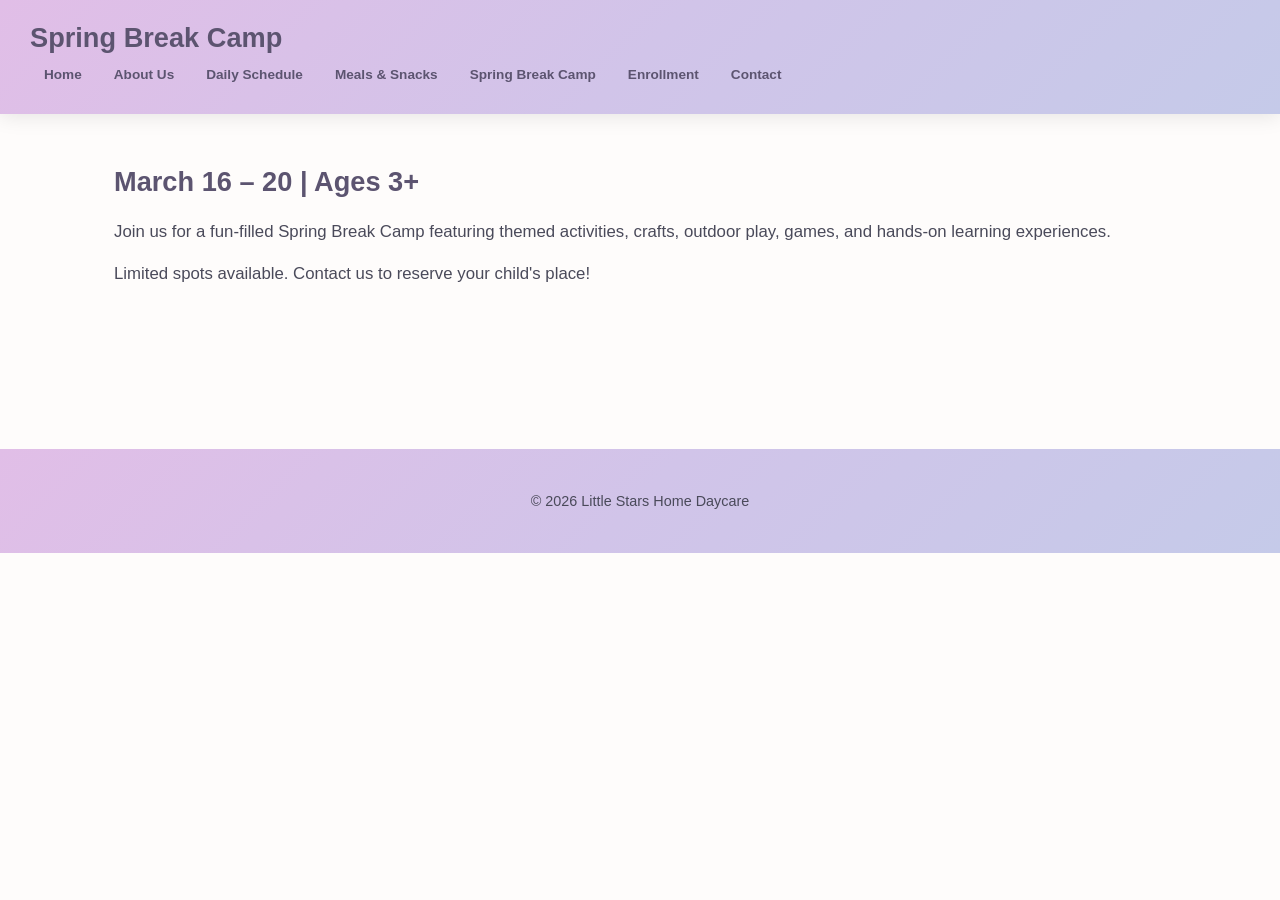
<file: spring-camp.html>
<!DOCTYPE html>
<html>
<head>
  <title>Spring Break Camp - Little Stars Home Daycare</title>
  <link rel="stylesheet" href="styles.css">
</head>
<body>

<header>
  <h1>Spring Break Camp</h1>
  <nav>
    <a href="index.html">Home</a>
    <a href="about.html">About Us</a>
    <a href="schedule.html">Daily Schedule</a>
    <a href="meals.html">Meals & Snacks</a>
    <a href="springbreak.html">Spring Break Camp</a>
    <a href="enrollment.html">Enrollment</a>
    <a href="contact.html">Contact</a>
  </nav>
</header>

<div class="container">
  <div class="section">
    <h2>March 16 – 20 | Ages 3+</h2>
    <p>Join us for a fun-filled Spring Break Camp featuring themed activities, crafts, outdoor play, games, and hands-on learning experiences.</p>

    <p>Limited spots available. Contact us to reserve your child's place!</p>
  </div>
</div>

<footer>
  © 2026 Little Stars Home Daycare
</footer>

</body>
</html>
</file>
<file: styles.css>
/* ===== Google Fonts imported in HTML ===== */

/* ===== Reset & Base ===== */
*, *::before, *::after {
  margin: 0;
  padding: 0;
  box-sizing: border-box;
}

html {
  scroll-behavior: smooth;
}

body {
  font-family: 'Inter', 'Segoe UI', sans-serif;
  background-color: #fefcfb;
  color: #4a4a5a;
  line-height: 1.7;
  overflow-x: hidden;
}

h1, h2, h3, h4 {
  font-family: 'Nunito', 'Segoe UI', sans-serif;
  color: #5c5470;
  line-height: 1.3;
}

:root {
  --text-light: #7a7a8a;
}

img {
  max-width: 100%;
  display: block;
}

a {
  color: inherit;
  text-decoration: none;
}

/* ===== Header & Navigation ===== */
header {
  background: linear-gradient(135deg, #e1bee7 0%, #d1c4e9 50%, #c5cae9 100%);
  padding: 20px 30px;
  position: sticky;
  top: 0;
  z-index: 1000;
  box-shadow: 0 2px 20px rgba(0,0,0,0.1);
}

/* ===== Announcement Banner ===== */
.announcement-banner {
  background: linear-gradient(135deg, #7c5cbf 0%, #9575cd 50%, #b39ddb 100%);
  color: #fff;
  text-align: center;
  padding: 10px 20px;
  font-size: 0.92rem;
  font-weight: 500;
  letter-spacing: 0.3px;
  animation: bannerPulse 3s ease-in-out infinite;
  white-space: normal;
  word-wrap: break-word;
}

.announcement-banner a {
  color: #fff;
  font-weight: 700;
  text-decoration: underline;
  text-underline-offset: 3px;
  transition: opacity 0.3s;
}

.announcement-banner a:hover {
  opacity: 0.85;
}

@keyframes bannerPulse {
  0%, 100% { background-position: 0% 50%; }
  50% { background-position: 100% 50%; }
}

.header-inner {
  max-width: 1200px;
  margin: 0 auto;
  display: flex;
  align-items: center;
  justify-content: space-between;
  gap: 12px;
  position: relative;
}

header h1 {
  font-size: 1.7rem;
  color: #5c5470;
  white-space: nowrap;
  min-width: 0;
}

header h1 a {
  display: flex;
  align-items: center;
  gap: 10px;
  text-decoration: none;
  color: inherit;
  white-space: nowrap;
}

header h1 .logo-img {
  height: 40px;
  width: auto;
  border-radius: 8px;
}

.footer-brand .logo-img {
  height: 30px;
  width: auto;
  vertical-align: middle;
  border-radius: 6px;
  margin-right: 6px;
}

header h1 .logo-icon {
  font-size: 1.8rem;
}

nav {
  display: flex;
  align-items: center;
  gap: 4px;
  flex-wrap: wrap;
}

nav a {
  padding: 8px 14px;
  border-radius: 25px;
  font-weight: 600;
  font-size: 0.85rem;
  color: #5c5470;
  transition: all 0.3s ease;
  position: relative;
}

nav a:hover {
  background: rgba(92, 84, 112, 0.1);
  color: #3d3555;
}

nav a.active {
  background: #5c5470;
  color: #fff;
}

/* Nav Dropdown (More menu) */
.nav-dropdown {
  position: relative;
}

.nav-dropdown > .dropdown-toggle {
  padding: 8px 14px;
  border-radius: 25px;
  font-weight: 600;
  font-size: 0.85rem;
  color: #5c5470;
  cursor: pointer;
  transition: all 0.3s ease;
  background: transparent;
  border: none;
  font-family: 'Inter', 'Segoe UI', sans-serif;
  display: flex;
  align-items: center;
  gap: 4px;
}

.nav-dropdown > .dropdown-toggle:hover {
  background: rgba(92, 84, 112, 0.1);
  color: #3d3555;
}

.nav-dropdown > .dropdown-toggle.has-active {
  background: #5c5470;
  color: #fff;
}

.dropdown-arrow {
  font-size: 0.65rem;
  transition: transform 0.3s ease;
}

.nav-dropdown:hover .dropdown-arrow {
  transform: rotate(180deg);
}

.dropdown-menu {
  display: none;
  position: absolute;
  top: 100%;
  right: 0;
  padding-top: 6px;
  background: transparent;
  min-width: 170px;
  z-index: 1002;
}

.dropdown-menu-inner {
  background: #fff;
  border-radius: 14px;
  box-shadow: 0 10px 35px rgba(92, 84, 112, 0.18);
  border: 1px solid rgba(92, 84, 112, 0.08);
  padding: 8px;
}

.nav-dropdown:hover .dropdown-menu {
  display: block;
}

.dropdown-menu a {
  display: block;
  padding: 10px 16px;
  border-radius: 10px;
  font-weight: 600;
  font-size: 0.88rem;
  color: #5c5470;
  transition: all 0.2s ease;
  white-space: nowrap;
}

.dropdown-menu a:hover {
  background: rgba(92, 84, 112, 0.08);
}

.dropdown-menu a.active {
  background: #5c5470;
  color: #fff;
}

/* Hamburger Menu */
.menu-toggle {
  display: none;
  flex-direction: column;
  gap: 5px;
  cursor: pointer;
  padding: 8px;
  border: none;
  background: transparent;
  z-index: 1001;
}

.menu-toggle span {
  display: block;
  width: 26px;
  height: 3px;
  background: #5c5470;
  border-radius: 3px;
  transition: all 0.3s ease;
}

/* ===== Hero Section ===== */
.hero {
  text-align: center;
  padding: 80px 20px 60px;
  background: linear-gradient(180deg, #ffffff 0%, #fef9ff 100%);
  position: relative;
}

.hero::after {
  content: '';
  position: absolute;
  bottom: 0;
  left: 0;
  right: 0;
  height: 80px;
  background: linear-gradient(180deg, transparent, #fefcfb);
}

.hero img {
  width: 100%;
  max-width: 900px;
  max-height: 450px;
  object-fit: cover;
  border-radius: 20px;
  margin: 0 auto 30px;
  box-shadow: 0 15px 40px rgba(92, 84, 112, 0.15);
}

.hero h2 {
  font-size: 2.4rem;
  margin-bottom: 12px;
  background: linear-gradient(135deg, #5c5470, #9575cd);
  -webkit-background-clip: text;
  -webkit-text-fill-color: transparent;
  background-clip: text;
}

.hero p {
  font-size: 1.2rem;
  color: #7a7a8a;
  max-width: 600px;
  margin: 0 auto;
}

/* ===== Page Banner (for inner pages) ===== */
.page-banner {
  text-align: center;
  padding: 60px 20px 40px;
  background: linear-gradient(180deg, #ffffff 0%, #fef9ff 100%);
}

.page-banner h2 {
  font-size: 2.2rem;
  margin-bottom: 10px;
}

.page-banner p {
  font-size: 1.1rem;
  color: #7a7a8a;
  max-width: 600px;
  margin: 0 auto;
}

.page-banner .banner-icon {
  font-size: 3rem;
  margin-bottom: 12px;
  display: block;
}

/* ===== Container ===== */
.container {
  max-width: 1100px;
  margin: 0 auto;
  padding: 50px 24px;
}

/* ===== Section ===== */
.section {
  margin-bottom: 50px;
}

.section h2 {
  color: #5c5470;
  margin-bottom: 18px;
  font-size: 1.7rem;
}

.section p {
  margin-bottom: 14px;
  font-size: 1.05rem;
}

/* ===== Card Grid ===== */
.card-grid {
  display: grid;
  grid-template-columns: repeat(auto-fit, minmax(280px, 1fr));
  gap: 24px;
  margin-top: 30px;
}

.card {
  background: #fff;
  border-radius: 16px;
  padding: 32px 28px;
  box-shadow: 0 4px 20px rgba(92, 84, 112, 0.08);
  border: 1px solid rgba(92, 84, 112, 0.06);
  transition: transform 0.3s ease, box-shadow 0.3s ease;
}

.card:hover {
  transform: translateY(-4px);
  box-shadow: 0 12px 35px rgba(92, 84, 112, 0.14);
}

.card .card-icon {
  font-size: 2.4rem;
  margin-bottom: 16px;
  display: block;
}

.card h3 {
  font-size: 1.2rem;
  margin-bottom: 10px;
  color: #5c5470;
}

.card p {
  font-size: 0.95rem;
  color: #6a6a7a;
}

/* ===== Timeline (Schedule) ===== */
.timeline {
  position: relative;
  padding-left: 40px;
  margin-top: 30px;
}

.timeline::before {
  content: '';
  position: absolute;
  left: 14px;
  top: 0;
  bottom: 0;
  width: 3px;
  background: linear-gradient(180deg, #ce93d8, #9575cd, #7986cb);
  border-radius: 3px;
}

.timeline-item {
  position: relative;
  margin-bottom: 28px;
  padding: 20px 24px;
  background: #fff;
  border-radius: 14px;
  box-shadow: 0 3px 15px rgba(92, 84, 112, 0.07);
  border: 1px solid rgba(92, 84, 112, 0.05);
  transition: transform 0.2s ease;
}

.timeline-item:hover {
  transform: translateX(4px);
}

.timeline-item::before {
  content: '';
  position: absolute;
  left: -33px;
  top: 24px;
  width: 14px;
  height: 14px;
  background: #9575cd;
  border-radius: 50%;
  border: 3px solid #fff;
  box-shadow: 0 0 0 2px #ce93d8;
}

.timeline-item .time {
  font-weight: 700;
  color: #9575cd;
  font-size: 0.95rem;
  margin-bottom: 4px;
}

.timeline-item .activity {
  color: #4a4a5a;
  font-size: 1.05rem;
}

/* ===== Meal Cards ===== */
.meal-grid {
  display: grid;
  grid-template-columns: repeat(auto-fit, minmax(240px, 1fr));
  gap: 20px;
  margin-top: 30px;
}

.meal-card {
  background: #fff;
  border-radius: 14px;
  padding: 24px;
  text-align: center;
  box-shadow: 0 3px 15px rgba(92, 84, 112, 0.07);
  border: 1px solid rgba(92, 84, 112, 0.05);
  transition: transform 0.3s ease;
}

.meal-card:hover {
  transform: translateY(-3px);
}

.meal-card .meal-icon {
  font-size: 2.5rem;
  margin-bottom: 12px;
  display: block;
}

.meal-card h3 {
  font-size: 1.1rem;
  color: #5c5470;
  margin-bottom: 8px;
}

.meal-card p {
  font-size: 0.92rem;
  color: #7a7a8a;
}

/* ===== Weekly Menu Table ===== */
.menu-table-wrapper {
  overflow-x: auto;
  margin: 0 auto 40px;
  max-width: 960px;
  border-radius: 16px;
  box-shadow: 0 4px 20px rgba(0, 0, 0, 0.06);
}

.menu-table {
  width: 100%;
  border-collapse: collapse;
  font-size: 0.92rem;
  background: #fff;
  border-radius: 16px;
  overflow: hidden;
}

.menu-table thead tr {
  background: linear-gradient(135deg, #7c5cbf 0%, #a78bfa 100%);
  color: #fff;
}

.menu-table th {
  padding: 14px 12px;
  font-weight: 700;
  font-family: 'Nunito', sans-serif;
  font-size: 0.88rem;
  text-align: center;
  letter-spacing: 0.3px;
  white-space: nowrap;
  position: sticky;
  top: 0;
}

.menu-table td {
  padding: 14px 12px;
  text-align: center;
  vertical-align: top;
  border-bottom: 1px solid #f0eef5;
  line-height: 1.6;
  color: #4a4a5a;
}

.menu-table tbody tr:hover {
  background-color: #faf8ff;
}

.menu-table .meal-label {
  font-weight: 700;
  font-family: 'Nunito', sans-serif;
  color: #5b3e96;
  white-space: nowrap;
  text-align: left;
  min-width: 110px;
}

.menu-table .lunch-row {
  background: #fef9f0;
}

.menu-table .lunch-row td[colspan] {
  font-style: italic;
  color: #9a8a6a;
  font-weight: 500;
}

@media (max-width: 768px) {
  .menu-table {
    font-size: 0.82rem;
    min-width: 580px;
  }
  .menu-table th,
  .menu-table td {
    padding: 10px 8px;
  }
  .menu-table th {
    font-size: 0.78rem;
  }
  .menu-table .meal-label {
    min-width: 80px;
  }
}

/* ===== CTA Button ===== */
.btn {
  display: inline-block;
  padding: 14px 32px;
  border-radius: 30px;
  font-weight: 700;
  font-size: 1rem;
  text-align: center;
  transition: all 0.3s ease;
  cursor: pointer;
  border: none;
  font-family: 'Nunito', 'Segoe UI', sans-serif;
}

.btn-primary {
  background: linear-gradient(135deg, #9575cd, #7e57c2);
  color: #fff;
  box-shadow: 0 4px 18px rgba(149, 117, 205, 0.35);
}

.btn-primary:hover {
  background: linear-gradient(135deg, #7e57c2, #673ab7);
  box-shadow: 0 6px 25px rgba(149, 117, 205, 0.45);
  transform: translateY(-2px);
}

.btn-secondary {
  background: #fff;
  color: #5c5470;
  border: 2px solid #5c5470;
}

.btn-secondary:hover {
  background: #5c5470;
  color: #fff;
}

/* ===== Contact Form ===== */
.contact-form {
  max-width: 520px;
  margin: 24px auto 0;
}

.form-row {
  display: grid;
  grid-template-columns: 1fr 1fr;
  gap: 0 16px;
}

.form-group {
  margin-bottom: 14px;
}

.form-group label {
  display: block;
  font-weight: 600;
  margin-bottom: 4px;
  color: #5c5470;
  font-size: 0.85rem;
}

.form-group input,
.form-group textarea,
.form-group select {
  width: 100%;
  padding: 10px 14px;
  border: 2px solid #e8e0f0;
  border-radius: 10px;
  font-size: 0.9rem;
  font-family: 'Inter', 'Segoe UI', sans-serif;
  color: #4a4a5a;
  transition: border-color 0.3s ease, box-shadow 0.3s ease;
  background: #fff;
}

.form-group input:focus,
.form-group textarea:focus,
.form-group select:focus {
  outline: none;
  border-color: #9575cd;
  box-shadow: 0 0 0 3px rgba(149, 117, 205, 0.15);
}

.form-group textarea {
  resize: vertical;
  min-height: 100px;
}

@media (max-width: 768px) {
  .form-row {
    grid-template-columns: 1fr;
  }
}

/* ===== Contact Info Cards ===== */
.contact-info-grid {
  display: grid;
  grid-template-columns: repeat(auto-fit, minmax(200px, 1fr));
  gap: 20px;
  margin-bottom: 40px;
}

.contact-info-card {
  text-align: center;
  padding: 28px 20px;
  background: #fff;
  border-radius: 14px;
  box-shadow: 0 3px 15px rgba(92, 84, 112, 0.07);
  border: 1px solid rgba(92, 84, 112, 0.05);
}

.contact-info-card .info-icon {
  font-size: 2rem;
  margin-bottom: 10px;
  display: block;
}

.contact-info-card h3 {
  font-size: 1rem;
  color: #5c5470;
  margin-bottom: 4px;
}

.contact-info-card p {
  color: #7a7a8a;
  font-size: 0.95rem;
}

.contact-info-card a {
  color: #9575cd;
  font-weight: 600;
}

.contact-info-card a:hover {
  text-decoration: underline;
}

.contact-info-card a {
  word-break: break-all;
}

/* ===== Spring Break Feature ===== */
.camp-highlights {
  display: grid;
  grid-template-columns: repeat(auto-fit, minmax(200px, 1fr));
  gap: 18px;
  margin: 30px 0;
}

.camp-highlight {
  text-align: center;
  padding: 24px 16px;
  background: linear-gradient(135deg, #fce4ec, #f3e5f5);
  border-radius: 14px;
  transition: transform 0.3s ease;
}

.camp-highlight:hover {
  transform: scale(1.03);
}

.camp-highlight .highlight-icon {
  font-size: 2.2rem;
  margin-bottom: 10px;
  display: block;
}

.camp-highlight h3 {
  font-size: 1rem;
  color: #5c5470;
}

/* ===== Camp Theme Cards ===== */
.camp-themes {
  display: grid;
  grid-template-columns: repeat(auto-fit, minmax(170px, 1fr));
  gap: 20px;
  margin: 30px 0;
}

.camp-theme-card {
  position: relative;
  text-align: center;
  padding: 28px 16px 22px;
  background: #fff;
  border-radius: 16px;
  box-shadow: 0 4px 18px rgba(0, 0, 0, 0.06);
  border-top: 4px solid var(--accent, #7c5cbf);
  transition: transform 0.3s ease, box-shadow 0.3s ease;
  overflow: hidden;
}

.camp-theme-card:hover {
  transform: translateY(-5px);
  box-shadow: 0 8px 28px rgba(0, 0, 0, 0.1);
}

.camp-theme-card .theme-day {
  display: inline-block;
  font-size: 0.7rem;
  font-weight: 700;
  text-transform: uppercase;
  letter-spacing: 1.2px;
  color: #fff;
  background: var(--accent, #7c5cbf);
  padding: 3px 14px;
  border-radius: 20px;
  margin-bottom: 12px;
}

.camp-theme-card .theme-icon {
  display: block;
  font-size: 2.5rem;
  margin-bottom: 10px;
}

.camp-theme-card h3 {
  font-family: 'Nunito', sans-serif;
  font-size: 1.05rem;
  color: #3a3a4a;
  margin-bottom: 6px;
}

.camp-theme-card p {
  font-size: 0.85rem;
  color: #7a7a8a;
  line-height: 1.5;
}

/* Camp schedule table extras */
.camp-schedule-table td[colspan] {
  font-weight: 500;
  color: #5b3e96;
}

.camp-schedule-table td em {
  display: block;
  font-size: 0.82em;
  color: #9a8ab0;
  margin-top: 2px;
}

/* Alternating row colors for camp table */
.camp-schedule-table tbody tr:nth-child(odd) {
  background-color: #faf8ff;
}

.camp-schedule-table tbody tr:nth-child(even) {
  background-color: #fff;
}

/* Special row highlights */
.camp-schedule-table tbody tr.row-arrival {
  background: linear-gradient(135deg, #e8f5e9, #f1f8e9);
}

.camp-schedule-table tbody tr.row-breakfast {
  background: linear-gradient(135deg, #fff8e1, #fff3e0);
}

.camp-schedule-table tbody tr.row-outdoor {
  background: linear-gradient(135deg, #e0f7fa, #e8f5e9);
}

.camp-schedule-table tbody tr.row-lunch {
  background: linear-gradient(135deg, #fff3e0, #fce4ec);
}

.camp-schedule-table tbody tr.row-nap {
  background: linear-gradient(135deg, #ede7f6, #e8eaf6);
}

.camp-schedule-table tbody tr.row-snack {
  background: linear-gradient(135deg, #fce4ec, #fff3e0);
}

.camp-schedule-table tbody tr.row-craft {
  background: linear-gradient(135deg, #fce4ec, #f3e5f5);
}

.camp-schedule-table tbody tr.row-freeplay {
  background: linear-gradient(135deg, #e8f5e9, #e0f2f1);
}

.camp-schedule-table tbody tr.row-story {
  background: linear-gradient(135deg, #e3f2fd, #ede7f6);
}

.camp-schedule-table tbody tr.row-pickup {
  background: linear-gradient(135deg, #f3e5f5, #fce4ec);
}

.camp-schedule-table tbody tr:hover {
  filter: brightness(0.97);
  transition: filter 0.2s ease;
}

/* ===== Enrollment Highlights ===== */
.enrollment-features {
  display: grid;
  grid-template-columns: repeat(auto-fit, minmax(250px, 1fr));
  gap: 24px;
  margin: 30px 0;
}

.enrollment-feature {
  display: flex;
  align-items: flex-start;
  gap: 16px;
  padding: 24px;
  background: #fff;
  border-radius: 14px;
  box-shadow: 0 3px 15px rgba(92, 84, 112, 0.07);
  border: 1px solid rgba(92, 84, 112, 0.05);
}

.enrollment-feature .feature-icon {
  font-size: 1.8rem;
  flex-shrink: 0;
}

.enrollment-feature h3 {
  font-size: 1.05rem;
  color: #5c5470;
  margin-bottom: 4px;
}

.enrollment-feature p {
  font-size: 0.92rem;
  color: #7a7a8a;
}

/* ===== About Values ===== */
.values-grid {
  display: grid;
  grid-template-columns: repeat(auto-fit, minmax(220px, 1fr));
  gap: 24px;
  margin-top: 30px;
}

.value-card {
  text-align: center;
  padding: 32px 24px;
  background: #fff;
  border-radius: 16px;
  box-shadow: 0 4px 20px rgba(92, 84, 112, 0.08);
  border: 1px solid rgba(92, 84, 112, 0.06);
  transition: transform 0.3s ease;
}

.value-card:hover {
  transform: translateY(-4px);
}

.value-card .value-icon {
  font-size: 2.5rem;
  margin-bottom: 14px;
  display: block;
}

.value-card h3 {
  font-size: 1.1rem;
  color: #5c5470;
  margin-bottom: 8px;
}

.value-card p {
  font-size: 0.92rem;
  color: #7a7a8a;
}

/* ===== Provider Card ===== */

/* Why Choose Grid */
.why-choose-grid {
  display: grid;
  grid-template-columns: repeat(auto-fit, minmax(280px, 1fr));
  gap: 18px;
  margin-top: 10px;
}

.why-choose-item {
  display: flex;
  align-items: flex-start;
  gap: 14px;
  padding: 20px 22px;
  background: #fff;
  border-radius: 14px;
  box-shadow: 0 3px 14px rgba(92, 84, 112, 0.07);
  border: 1px solid rgba(92, 84, 112, 0.06);
  transition: transform 0.2s ease;
}

.why-choose-item:hover {
  transform: translateY(-3px);
}

.why-choose-item span:first-child {
  font-size: 1.6rem;
  flex-shrink: 0;
  line-height: 1;
}

.why-choose-item p {
  font-size: 0.92rem;
  color: #4a4a5a;
  line-height: 1.55;
  margin: 0;
}

@media (max-width: 480px) {
  .why-choose-grid {
    grid-template-columns: 1fr;
  }
  .why-choose-item {
    padding: 16px 18px;
  }
}

/* Provider Card */
.provider-card {
  display: flex;
  align-items: center;
  gap: 36px;
  background: #fff;
  border-radius: 20px;
  padding: 36px;
  box-shadow: 0 6px 30px rgba(92, 84, 112, 0.1);
  border: 1px solid rgba(92, 84, 112, 0.06);
  margin-bottom: 40px;
}

.provider-photo {
  flex-shrink: 0;
}

.provider-photo img {
  width: 200px;
  height: 200px;
  border-radius: 50%;
  object-fit: cover;
  border: 4px solid #e1bee7;
  box-shadow: 0 4px 20px rgba(149, 117, 205, 0.2);
}

.provider-info h2 {
  font-size: 1.5rem;
  color: #5c5470;
  margin-bottom: 4px;
}

.provider-info .provider-title {
  font-weight: 700;
  color: #9575cd;
  font-size: 1rem;
  margin-bottom: 14px;
  letter-spacing: 0.3px;
}

.provider-info p {
  font-size: 0.95rem;
  color: #4a4a5a;
  line-height: 1.7;
  margin-bottom: 6px;
}

@media (max-width: 768px) {
  .provider-card {
    flex-direction: column;
    text-align: center;
    padding: 28px 20px;
    gap: 20px;
  }
  .provider-photo img {
    width: 160px;
    height: 160px;
  }
}

/* ===== Schedule Tabs ===== */
.schedule-tabs {
  display: flex;
  justify-content: center;
  gap: 12px;
  margin-bottom: 40px;
  flex-wrap: wrap;
}

.schedule-tab {
  display: flex;
  flex-direction: column;
  align-items: center;
  gap: 4px;
  padding: 16px 32px;
  border-radius: 14px;
  font-family: 'Nunito', 'Segoe UI', sans-serif;
  font-weight: 700;
  font-size: 1.05rem;
  color: #5c5470;
  background: #fff;
  border: 2px solid #e0dce8;
  cursor: pointer;
  transition: all 0.3s ease;
  box-shadow: 0 2px 10px rgba(92, 84, 112, 0.06);
}

.schedule-tab:hover {
  border-color: #9575cd;
  background: #faf8ff;
}

.schedule-tab.active {
  background: linear-gradient(135deg, #7c5cbf, #9575cd);
  color: #fff;
  border-color: transparent;
  box-shadow: 0 4px 18px rgba(124, 92, 191, 0.3);
}

.tab-badge {
  font-size: 0.72rem;
  font-weight: 600;
  opacity: 0.8;
  letter-spacing: 0.3px;
}

.schedule-tab.active .tab-badge {
  opacity: 0.9;
}

/* Tab Panels */
.tab-panel {
  display: none;
  opacity: 0;
  transform: translateY(12px);
}

.tab-panel.active {
  display: block;
  animation: tabSlideIn 0.5s cubic-bezier(0.22, 0.61, 0.36, 1) forwards;
}

@keyframes tabSlideIn {
  0% { opacity: 0; transform: translateY(12px); }
  100% { opacity: 1; transform: translateY(0); }
}

@media (max-width: 480px) {
  .schedule-tabs {
    gap: 8px;
    flex-direction: column;
  }
  .schedule-tab {
    padding: 12px 20px;
    font-size: 0.92rem;
    width: 100%;
  }
  .tab-badge {
    font-size: 0.65rem;
  }
}

/* ===== Age-Breakdown Schedule Table ===== */
.schedule-table-wrapper {
  overflow-x: auto;
  margin: 0 auto 30px;
  border-radius: 18px;
  box-shadow: 0 6px 28px rgba(92, 84, 112, 0.10);
}

.schedule-age-table {
  width: 100%;
  border-collapse: separate;
  border-spacing: 0;
  background: #fff;
  font-size: 0.9rem;
}

.schedule-age-table thead th {
  padding: 16px 14px;
  font-family: 'Nunito', sans-serif;
  font-weight: 700;
  font-size: 0.85rem;
  letter-spacing: 0.3px;
  text-align: center;
  white-space: nowrap;
  position: sticky;
  top: 0;
  z-index: 3;
  background: #7c5cbf;
  color: #fff;
  border-bottom: 2px solid #6a4daa;
}

.schedule-age-table thead tr {
  color: #fff;
}

/* Sticky header needs wrapper with max-height for scroll */
.schedule-table-scroll {
  max-height: 70vh;
  overflow-y: auto;
  border-radius: 18px;
}

.schedule-age-table thead th.col-time {
  width: 120px;
  text-align: left;
  padding-left: 18px;
}

.schedule-age-table thead th.col-activity {
  width: 160px;
  text-align: left;
}

.schedule-age-table thead .age-label {
  display: block;
  font-size: 1.1rem;
  margin-bottom: 2px;
}

.schedule-age-table thead .age-range {
  font-weight: 400;
  font-size: 0.75rem;
  opacity: 0.9;
}

.schedule-age-table td {
  padding: 13px 14px;
  vertical-align: middle;
  border-bottom: 1px solid #f0eef5;
  line-height: 1.5;
  color: #4a4a5a;
  font-size: 0.88rem;
}

.schedule-age-table td.td-time {
  font-weight: 700;
  font-family: 'Nunito', sans-serif;
  color: #5b3e96;
  white-space: nowrap;
  padding-left: 18px;
  font-size: 0.85rem;
}

.schedule-age-table td.td-activity {
  font-weight: 600;
  color: #3a3a4a;
  white-space: nowrap;
}

.schedule-age-table td.td-activity .activity-icon {
  display: inline-block;
  width: 24px;
  text-align: center;
  margin-right: 4px;
}

/* Row color coding via left border */
.schedule-age-table tr.row-play { border-left: 4px solid #26a69a; }
.schedule-age-table tr.row-learn { border-left: 4px solid #5c6bc0; }
.schedule-age-table tr.row-meal { border-left: 4px solid #ff8a65; }
.schedule-age-table tr.row-outdoor { border-left: 4px solid #66bb6a; }
.schedule-age-table tr.row-hygiene { border-left: 4px solid #b0b0b0; }
.schedule-age-table tr.row-rest { border-left: 4px solid #9575cd; }
.schedule-age-table tr.row-creative { border-left: 4px solid #f06292; }
.schedule-age-table tr.row-pickup { border-left: 4px solid #ffa726; }

/* Subtle alternating row backgrounds */
.schedule-age-table tbody tr:nth-child(odd) { background: #fdfcff; }
.schedule-age-table tbody tr:nth-child(even) { background: #f9f7fd; }
.schedule-age-table tbody tr:hover { background: #f3eefa; }

/* Pickup row highlight */
.schedule-age-table tr.row-pickup {
  background: linear-gradient(90deg, #fff8e1 0%, #fff3cd 100%) !important;
}
.schedule-age-table tr.row-pickup td {
  font-weight: 600;
  color: #bf6c00;
}

/* Rest row highlight */
.schedule-age-table tr.row-rest {
  background: #f5f0ff !important;
}

/* Age column pills for mobile cards */
.age-detail {
  display: block;
  line-height: 1.55;
}

/* ===== Color Legend ===== */
.schedule-legend {
  display: flex;
  flex-wrap: wrap;
  justify-content: center;
  gap: 10px 18px;
  margin: 0 auto 24px;
  padding: 14px 20px;
  background: #fff;
  border-radius: 14px;
  box-shadow: 0 2px 12px rgba(92, 84, 112, 0.07);
  border: 1px solid #f0eef5;
}

.legend-item {
  display: flex;
  align-items: center;
  gap: 6px;
  font-size: 0.8rem;
  color: #5a5a6a;
  font-weight: 500;
}

.legend-dot {
  width: 12px;
  height: 12px;
  border-radius: 3px;
  flex-shrink: 0;
}

.legend-dot.dot-play { background: #26a69a; }
.legend-dot.dot-learn { background: #5c6bc0; }
.legend-dot.dot-meal { background: #ff8a65; }
.legend-dot.dot-outdoor { background: #66bb6a; }
.legend-dot.dot-hygiene { background: #b0b0b0; }
.legend-dot.dot-rest { background: #9575cd; }
.legend-dot.dot-creative { background: #f06292; }
.legend-dot.dot-pickup { background: #ffa726; }

/* ===== Table Includes Summary ===== */
.table-includes {
  text-align: center;
  padding: 14px 20px;
  margin: -6px auto 28px;
  background: linear-gradient(135deg, #f5f0ff 0%, #eee8f7 100%);
  border-radius: 0 0 14px 14px;
  font-size: 0.85rem;
  color: #5a5a6a;
  border: 1px solid #e8e0f0;
  border-top: none;
  max-width: 100%;
}

.table-includes strong {
  color: #5b3e96;
}

.table-includes .includes-list {
  display: inline;
}

.table-includes .includes-item {
  display: inline-block;
  background: #fff;
  padding: 3px 10px;
  border-radius: 20px;
  margin: 3px 3px;
  font-size: 0.78rem;
  border: 1px solid #e8e0f0;
  white-space: nowrap;
}

@media (max-width: 768px) {
  /* ---- Transform table rows into stacked cards on mobile ---- */
  .schedule-table-wrapper {
    box-shadow: none;
    border-radius: 0;
    overflow: visible;
  }

  .schedule-table-scroll {
    max-height: none;
    overflow: visible;
    border-radius: 0;
  }

  .schedule-age-table {
    border-collapse: separate;
    border-spacing: 0;
    display: block;
  }

  .schedule-age-table thead {
    display: none; /* hide column headers, labels are on each card */
  }

  .schedule-age-table tbody {
    display: flex;
    flex-direction: column;
    gap: 12px;
    width: 100%;
  }

  .schedule-age-table tbody tr {
    display: flex;
    flex-wrap: wrap;
    background: #fff !important;
    border-radius: 14px;
    box-shadow: 0 2px 12px rgba(92, 84, 112, 0.08);
    padding: 0;
    overflow: hidden;
    border-left: 5px solid #ccc;
  }

  /* Preserve row color-coding on mobile */
  .schedule-age-table tr.row-play   { border-left-color: #26a69a; }
  .schedule-age-table tr.row-learn  { border-left-color: #5c6bc0; }
  .schedule-age-table tr.row-meal   { border-left-color: #ff8a65; }
  .schedule-age-table tr.row-outdoor{ border-left-color: #66bb6a; }
  .schedule-age-table tr.row-hygiene{ border-left-color: #b0b0b0; }
  .schedule-age-table tr.row-rest   { border-left-color: #9575cd; }
  .schedule-age-table tr.row-creative{ border-left-color: #f06292; }
  .schedule-age-table tr.row-pickup { border-left-color: #ffa726; }

  .schedule-age-table tr.row-pickup {
    background: linear-gradient(90deg, #fff8e1 0%, #fff3cd 100%) !important;
  }

  .schedule-age-table tr.row-rest {
    background: #f5f0ff !important;
  }

  .schedule-age-table tbody tr td {
    display: block;
    border: none;
    padding: 0;
    text-align: left;
    font-size: 0.85rem;
  }

  /* Time — top-left of a mini header bar */
  .schedule-age-table td.td-time {
    flex: 0 0 100%;
    background: linear-gradient(135deg, #f5f0ff 0%, #eee8f7 100%);
    padding: 10px 14px 4px;
    font-size: 0.78rem;
    font-weight: 700;
    color: #7c5cbf;
    border-bottom: none;
    white-space: normal;
  }

  /* Activity — directly below time */
  .schedule-age-table td.td-activity {
    flex: 0 0 100%;
    background: linear-gradient(135deg, #f5f0ff 0%, #eee8f7 100%);
    padding: 0 14px 10px;
    font-size: 0.92rem;
    font-weight: 700;
    color: #3a3a4a;
    white-space: normal;
    border-bottom: 1px solid #e8e0f0;
  }

  /* Age group cells — displayed as labeled rows */
  .schedule-age-table tbody tr td:nth-child(3),
  .schedule-age-table tbody tr td:nth-child(4),
  .schedule-age-table tbody tr td:nth-child(5) {
    flex: 0 0 100%;
    padding: 7px 14px;
    font-size: 0.82rem;
    color: #4a4a5a;
    line-height: 1.4;
    border-bottom: 1px solid #f5f2fa;
  }

  .schedule-age-table tbody tr td:nth-child(5) {
    border-bottom: none;
  }

  /* Add age-group labels via ::before */
  .schedule-age-table tbody tr td:nth-child(3)::before {
    content: "👶 14–24 mo — ";
    font-weight: 600;
    color: #9575cd;
    font-size: 0.78rem;
  }

  .schedule-age-table tbody tr td:nth-child(4)::before {
    content: "🧒 2–3 yrs — ";
    font-weight: 600;
    color: #9575cd;
    font-size: 0.78rem;
  }

  .schedule-age-table tbody tr td:nth-child(5)::before {
    content: "🎒 3+ yrs — ";
    font-weight: 600;
    color: #9575cd;
    font-size: 0.78rem;
  }

  /* Pickup row: colspan cell — remove labels, center text */
  .schedule-age-table tr.row-pickup td[colspan] {
    flex: 0 0 100%;
    text-align: center;
    padding: 10px 14px;
    font-weight: 600;
    color: #bf6c00;
    font-size: 0.88rem;
  }

  .schedule-age-table tr.row-pickup td[colspan]::before {
    content: none !important;
  }

  /* Legend: smaller on mobile */
  .schedule-legend {
    gap: 6px 12px;
    padding: 10px 14px;
  }

  .legend-item {
    font-size: 0.72rem;
  }

  .legend-dot {
    width: 10px;
    height: 10px;
  }

  /* Includes summary: wrap pills */
  .table-includes {
    padding: 12px 14px;
    font-size: 0.8rem;
  }

  .table-includes .includes-item {
    font-size: 0.72rem;
    padding: 2px 8px;
  }
}

/* ===== Half-Day Program Cards ===== */
.halfday-grid {
  display: grid;
  grid-template-columns: 1fr;
  max-width: 540px;
  margin: 10px auto 0;
  gap: 24px;
}

.halfday-card {
  background: #fff;
  border-radius: 18px;
  padding: 0;
  box-shadow: 0 4px 22px rgba(92, 84, 112, 0.1);
  border: 1px solid rgba(92, 84, 112, 0.06);
  overflow: hidden;
  transition: transform 0.3s ease, box-shadow 0.3s ease;
}

.halfday-card:hover {
  transform: translateY(-4px);
  box-shadow: 0 10px 35px rgba(92, 84, 112, 0.16);
}

.halfday-header {
  text-align: center;
  padding: 28px 20px 20px;
  color: #fff;
  position: relative;
}

.halfday-morning .halfday-header {
  background: linear-gradient(135deg, #f9a825, #ffb74d);
}

.halfday-afternoon .halfday-header {
  background: linear-gradient(135deg, #7c5cbf, #9575cd);
}

.halfday-icon {
  font-size: 2.2rem;
  display: block;
  margin-bottom: 8px;
}

.halfday-header h3 {
  color: #fff;
  font-size: 1.25rem;
  margin-bottom: 6px;
}

.halfday-time {
  font-size: 1rem;
  font-weight: 700;
  opacity: 0.95;
  letter-spacing: 0.5px;
}

.halfday-list {
  list-style: none;
  padding: 20px 24px;
  margin: 0;
}

.halfday-list li {
  padding: 9px 0;
  border-bottom: 1px solid #f0eef5;
  font-size: 0.92rem;
  color: #4a4a5a;
  line-height: 1.5;
}

.halfday-list li:last-child {
  border-bottom: none;
}

.halfday-includes {
  padding: 14px 24px;
  background: #faf8ff;
  font-size: 0.85rem;
  color: #5c5470;
  border-top: 1px solid #f0eef5;
}

@media (max-width: 768px) {
  .halfday-grid {
    grid-template-columns: 1fr;
  }
  .halfday-header {
    padding: 22px 16px 16px;
  }
  .halfday-list {
    padding: 16px 18px;
  }
  .halfday-list li {
    font-size: 0.88rem;
  }
  .halfday-includes {
    padding: 12px 18px;
    font-size: 0.82rem;
  }
}

/* ===== Text Highlights ===== */
.highlight-box {
  background: linear-gradient(135deg, #fce4ec, #f3e5f5);
  border-radius: 16px;
  padding: 30px;
  margin: 20px 0;
  text-align: center;
}

.highlight-box h3 {
  font-size: 1.3rem;
  color: #5c5470;
  margin-bottom: 10px;
}

.highlight-box p {
  font-size: 1.05rem;
  color: #6a6a7a;
}

/* ===== Auto-Scrolling Carousel ===== */
.carousel-wrapper {
  overflow: hidden;
  width: 100%;
  max-width: 1200px;
  margin: 0 auto;
  border-radius: 16px;
  mask-image: linear-gradient(to right, transparent, black 5%, black 95%, transparent);
  -webkit-mask-image: linear-gradient(to right, transparent, black 5%, black 95%, transparent);
}

.carousel-track {
  display: flex;
  gap: 20px;
  animation: carouselScroll 30s linear infinite;
  width: max-content;
}

.carousel-track:hover {
  animation-play-state: paused;
}

.carousel-slide {
  flex-shrink: 0;
  width: 280px;
  border-radius: 14px;
  overflow: hidden;
  box-shadow: 0 4px 15px rgba(0, 0, 0, 0.1);
  background: #fff;
  transition: transform 0.3s ease;
}

.carousel-slide:hover {
  transform: scale(1.03);
}

.carousel-slide img {
  width: 100%;
  height: 200px;
  object-fit: cover;
  display: block;
}

.carousel-caption {
  padding: 10px 14px;
  font-weight: 600;
  font-size: 0.9rem;
  color: #5c5470;
  text-align: center;
  background: #fff;
}

@keyframes carouselScroll {
  0% {
    transform: translateX(0);
  }
  100% {
    transform: translateX(-50%);
  }
}

@media (max-width: 768px) {
  .carousel-slide {
    width: 220px;
  }
  .carousel-slide img {
    height: 160px;
  }
}

@media (max-width: 480px) {
  .carousel-slide {
    width: 180px;
  }
  .carousel-slide img {
    height: 130px;
  }
}

/* ===== Footer ===== */
footer {
  text-align: center;
  padding: 40px 20px;
  background: linear-gradient(135deg, #e1bee7 0%, #d1c4e9 50%, #c5cae9 100%);
  margin-top: 60px;
  font-size: 0.9rem;
  color: #4a4a5a;
}

.footer-inner {
  max-width: 800px;
  margin: 0 auto;
}

.footer-inner .footer-brand {
  font-family: 'Nunito', 'Segoe UI', sans-serif;
  font-weight: 800;
  font-size: 1.2rem;
  color: #5c5470;
  margin-bottom: 8px;
  display: inline-flex;
  align-items: center;
  gap: 8px;
}

.footer-inner .footer-links {
  margin: 12px 0;
}

.footer-inner .footer-links a {
  color: #5c5470;
  margin: 0 10px;
  font-weight: 600;
  font-size: 0.85rem;
  transition: color 0.3s;
}

.footer-inner .footer-links a:hover {
  color: #9575cd;
}

.footer-inner .footer-copy {
  margin-top: 12px;
  font-size: 0.85rem;
}

/* ===== Animations ===== */
@keyframes fadeInUp {
  from {
    opacity: 0;
    transform: translateY(20px);
  }
  to {
    opacity: 1;
    transform: translateY(0);
  }
}

.animate-in {
  opacity: 0;
  transform: translateY(20px);
  transition: opacity 0.6s ease, transform 0.6s ease;
}

.animate-in.visible {
  opacity: 1;
  transform: translateY(0);
}

.animate-in:nth-child(2) { transition-delay: 0.1s; }
.animate-in:nth-child(3) { transition-delay: 0.2s; }
.animate-in:nth-child(4) { transition-delay: 0.3s; }
.animate-in:nth-child(5) { transition-delay: 0.4s; }
.animate-in:nth-child(6) { transition-delay: 0.5s; }

/* ===== Responsive ===== */
@media (max-width: 768px) {
  .menu-toggle {
    display: flex;
  }

  header {
    padding: 14px 16px;
  }

  nav {
    display: none;
    width: 100%;
    flex-direction: column;
    gap: 4px;
    padding-top: 12px;
    position: absolute;
    top: 100%;
    left: 0;
    background: linear-gradient(135deg, #e1bee7 0%, #d1c4e9 50%, #c5cae9 100%);
    padding: 12px 16px;
    border-radius: 0 0 16px 16px;
    box-shadow: 0 8px 20px rgba(0,0,0,0.08);
    z-index: 999;
  }

  nav.active {
    display: flex;
  }

  nav a {
    padding: 12px 16px;
    text-align: center;
    width: 100%;
    border-radius: 12px;
    font-size: 0.95rem;
  }

  /* Flatten dropdown on mobile */
  .nav-dropdown {
    width: 100%;
  }

  .nav-dropdown > .dropdown-toggle {
    display: none;
  }

  .dropdown-menu {
    display: contents;
    position: static;
    box-shadow: none;
    border: none;
    padding: 0;
    min-width: unset;
    background: transparent;
  }

  .dropdown-menu a {
    padding: 12px 16px;
    text-align: center;
    width: 100%;
    border-radius: 12px;
    font-size: 0.9rem;
  }

  header h1 {
    font-size: 1.15rem;
  }

  .hero h2 {
    font-size: 1.6rem;
  }

  .hero {
    padding: 50px 16px 40px;
  }

  .page-banner {
    padding: 40px 16px 30px;
  }

  .page-banner h2 {
    font-size: 1.6rem;
  }

  .page-banner p {
    font-size: 0.95rem;
  }

  .container {
    padding: 30px 14px;
  }

  .section h2 {
    font-size: 1.4rem;
  }

  .section p {
    font-size: 0.95rem;
  }

  .timeline {
    padding-left: 30px;
  }

  .timeline::before {
    left: 10px;
  }

  .timeline-item {
    padding: 16px 18px;
  }

  .timeline-item::before {
    left: -27px;
    width: 12px;
    height: 12px;
  }

  .highlight-box {
    padding: 24px 18px;
  }

  .highlight-box h3 {
    font-size: 1.1rem;
  }

  .highlight-box p {
    font-size: 0.95rem;
  }

  .btn {
    padding: 12px 26px;
    font-size: 0.92rem;
  }

  .contact-info-grid {
    grid-template-columns: 1fr;
  }

  .enrollment-features {
    grid-template-columns: 1fr;
  }

  .values-grid {
    grid-template-columns: 1fr;
  }

  footer {
    padding: 30px 16px;
    margin-top: 40px;
  }

  .footer-inner .footer-links a {
    margin: 0 6px;
    font-size: 0.78rem;
  }

  .footer-inner .footer-brand {
    font-size: 1rem;
  }

  .footer-inner .footer-copy {
    font-size: 0.78rem;
  }

  .announcement-banner {
    font-size: 0.8rem;
    padding: 8px 14px;
  }
}

@media (max-width: 480px) {
  header h1 {
    font-size: 1rem;
  }

  .hero h2 {
    font-size: 1.35rem;
  }

  .card-grid {
    grid-template-columns: 1fr;
  }

  .meal-grid {
    grid-template-columns: 1fr;
  }

  .camp-highlights {
    grid-template-columns: 1fr 1fr;
  }

  .camp-themes {
    grid-template-columns: 1fr 1fr;
  }

  .gallery-grid {
    grid-template-columns: 1fr;
  }

  .gallery-item img {
    height: 200px;
  }

  .policy-card {
    padding: 22px 20px;
  }

  .faq-question {
    padding: 16px 18px;
    font-size: 0.95rem;
  }

  .faq-answer {
    padding: 0 18px 16px;
    font-size: 0.9rem;
  }

  .contact-info-card {
    padding: 20px 16px;
  }

  .camp-theme-card {
    padding: 22px 12px 18px;
  }

  .camp-theme-card h3 {
    font-size: 0.95rem;
  }

  .camp-theme-card p {
    font-size: 0.8rem;
  }

  .hero img {
    border-radius: 14px;
  }
}

/* ===== Testimonials ===== */
.reviews-heading {
  max-width: 760px;
  margin-left: auto;
  margin-right: auto;
}

.reviews-summary {
  display: inline-flex;
  align-items: center;
  gap: 10px;
  margin-top: 14px;
  padding: 9px 16px;
  background: #fff;
  border: 1px solid rgba(92, 84, 112, 0.1);
  border-radius: 999px;
  box-shadow: 0 3px 14px rgba(92, 84, 112, 0.08);
  color: #5c5470;
  font-size: 0.9rem;
}

.reviews-summary strong {
  font-size: 1.05rem;
}

.reviews-summary .testimonial-stars {
  margin: 0;
}

.testimonial-grid {
  display: grid;
  grid-template-columns: repeat(2, minmax(0, 1fr));
  gap: 24px;
  max-width: 1100px;
  margin: 10px auto 0;
}

.testimonial-card {
  display: flex;
  flex-direction: column;
  background: #fff;
  border-radius: 18px;
  padding: 26px;
  box-shadow: 0 6px 24px rgba(92, 84, 112, 0.09);
  border: 1px solid rgba(92, 84, 112, 0.09);
  transition: transform 0.25s ease, box-shadow 0.25s ease;
}

.testimonial-card:hover {
  transform: translateY(-2px);
  box-shadow: 0 10px 30px rgba(92, 84, 112, 0.13);
}

.testimonial-card-header {
  display: flex;
  align-items: center;
  gap: 12px;
  margin-bottom: 12px;
}

.reviewer-avatar {
  display: inline-flex;
  align-items: center;
  justify-content: center;
  flex: 0 0 44px;
  width: 44px;
  height: 44px;
  border-radius: 50%;
  background: linear-gradient(135deg, #7e57c2, #ce93d8);
  color: #fff;
  font-family: 'Nunito', sans-serif;
  font-size: 0.85rem;
  font-weight: 800;
}

.testimonial-stars {
  color: #f4a300;
  font-size: 1.05rem;
  letter-spacing: 1px;
  line-height: 1;
  margin-bottom: 14px;
}

.testimonial-content {
  position: relative;
}

.testimonial-content.is-collapsed {
  max-height: 10.2rem;
  overflow: hidden;
}

.testimonial-content.is-collapsed::after {
  content: '';
  position: absolute;
  right: 0;
  bottom: 0;
  left: 0;
  height: 3.5rem;
  background: linear-gradient(to bottom, rgba(255, 255, 255, 0), #fff 85%);
  pointer-events: none;
}

.testimonial-text {
  font-size: 0.97rem;
  color: #5a5a6a;
  line-height: 1.65;
  margin: 0 0 14px;
}

.testimonial-author {
  font-weight: 700;
  font-size: 0.95rem;
  color: #5c5470;
}

.testimonial-source {
  margin-top: 2px;
  color: #8a8497;
  font-size: 0.8rem;
}

.testimonial-toggle {
  align-self: flex-start;
  margin-top: auto;
  padding: 8px 0 2px;
  border: 0;
  background: transparent;
  color: #6f42c1;
  font: inherit;
  font-size: 0.9rem;
  font-weight: 700;
  cursor: pointer;
}

.testimonial-toggle:hover,
.testimonial-toggle:focus-visible {
  color: #4f2d91;
  text-decoration: underline;
}

@media (max-width: 768px) {
  .testimonial-grid {
    grid-template-columns: 1fr;
    gap: 18px;
  }

  .testimonial-card {
    padding: 22px;
  }
}

@media (max-width: 480px) {
  .reviews-summary {
    gap: 7px;
    padding: 8px 12px;
    font-size: 0.8rem;
  }
}

/* ===== FAQ Accordion ===== */
.faq-list {
  max-width: 800px;
  margin: 0 auto;
}

.faq-item {
  background: #fff;
  border-radius: 14px;
  margin-bottom: 12px;
  box-shadow: 0 3px 15px rgba(92, 84, 112, 0.07);
  border: 1px solid rgba(92, 84, 112, 0.06);
  overflow: hidden;
  transition: box-shadow 0.3s ease;
}

.faq-item[open] {
  box-shadow: 0 6px 25px rgba(92, 84, 112, 0.12);
  border-color: #9575cd;
}

.faq-item[open] .faq-question {
  background: rgba(149, 117, 205, 0.06);
  color: #3d3555;
}

.faq-question {
  padding: 20px 24px;
  font-weight: 700;
  font-size: 1.05rem;
  color: #5c5470;
  cursor: pointer;
  list-style: none;
  display: flex;
  justify-content: space-between;
  align-items: center;
  transition: background 0.2s ease;
  font-family: 'Nunito', 'Segoe UI', sans-serif;
}

.faq-question:hover {
  background: rgba(92, 84, 112, 0.04);
}

.faq-question::-webkit-details-marker {
  display: none;
}

.faq-question::after {
  content: '+';
  font-size: 1.4rem;
  font-weight: 700;
  color: #9575cd;
  transition: transform 0.3s ease;
  flex-shrink: 0;
  margin-left: 16px;
}

.faq-item[open] .faq-question::after {
  content: '−';
  transform: rotate(180deg);
}

.faq-answer {
  padding: 0 24px 20px;
  color: #5a5a6a;
  font-size: 0.98rem;
  line-height: 1.7;
}

.faq-answer ul {
  margin: 10px 0 10px 20px;
}

.faq-answer li {
  margin-bottom: 6px;
}

.faq-answer a {
  color: #9575cd;
  font-weight: 600;
}

.faq-answer a:hover {
  text-decoration: underline;
}

/* ===== Photo Gallery ===== */
.gallery-grid {
  display: grid;
  grid-template-columns: repeat(auto-fit, minmax(280px, 1fr));
  gap: 20px;
  margin-top: 10px;
}

.gallery-item {
  border-radius: 16px;
  overflow: hidden;
  box-shadow: 0 4px 20px rgba(92, 84, 112, 0.1);
  transition: transform 0.3s ease, box-shadow 0.3s ease;
  background: #fff;
}

.gallery-item:hover {
  transform: translateY(-4px);
  box-shadow: 0 10px 30px rgba(92, 84, 112, 0.18);
}

.gallery-item img {
  width: 100%;
  height: 220px;
  object-fit: cover;
  display: block;
  transition: transform 0.4s ease;
}

.gallery-item:hover img {
  transform: scale(1.05);
}

.gallery-caption {
  padding: 14px 18px;
  font-weight: 600;
  font-size: 0.95rem;
  color: #5c5470;
  text-align: center;
  background: #fff;
}

.gallery-featured {
  border: 2px solid #e8b931;
}

.gallery-featured .gallery-caption {
  background: linear-gradient(135deg, #fff8e1, #fff);
  color: #b8860b;
  font-weight: 700;
}

/* ===== Policy Cards ===== */
.policy-section {
  display: flex;
  flex-direction: column;
  gap: 20px;
}

.policy-card {
  background: #fff;
  border-radius: 16px;
  padding: 30px 28px;
  box-shadow: 0 4px 20px rgba(92, 84, 112, 0.08);
  border: 1px solid rgba(92, 84, 112, 0.06);
}

.policy-card h3 {
  font-size: 1.2rem;
  color: #5c5470;
  margin-bottom: 14px;
  font-family: 'Nunito', 'Segoe UI', sans-serif;
}

.policy-card p {
  font-size: 0.98rem;
  color: #5a5a6a;
  margin-bottom: 10px;
  line-height: 1.7;
}

.policy-card ul {
  margin: 10px 0 10px 20px;
  color: #5a5a6a;
  font-size: 0.98rem;
}

.policy-card li {
  margin-bottom: 8px;
  line-height: 1.6;
}

/* ===== Footer Info Line ===== */
.footer-inner .footer-info {
  font-size: 0.92rem;
  color: #5c5470;
  font-weight: 600;
  margin-bottom: 10px;
  white-space: nowrap;
}

@media (max-width: 480px) {
  .footer-inner .footer-info {
    font-size: 0.75rem;
  }
}

/* ===== Color-Coded Timeline Items ===== */
.timeline-item.tl-meal    { border-left: 4px solid #ef9a5e; background: #fff8f2; }
.timeline-item.tl-learn   { border-left: 4px solid #64b5f6; background: #f0f7ff; }
.timeline-item.tl-outdoor { border-left: 4px solid #66bb6a; background: #f2faf3; }
.timeline-item.tl-hygiene { border-left: 4px solid #b0aab8; background: #f9f8fb; }
.timeline-item.tl-rest    { border-left: 4px solid #ba8fdb; background: #f9f3ff; }
.timeline-item.tl-creative{ border-left: 4px solid #f06292; background: #fff2f6; }
.timeline-item.tl-play    { border-left: 4px solid #4dd0e1; background: #f0fbfc; }
.timeline-item.tl-pickup  { border-left: 4px solid #ffb74d; background: #fffaf3; }

/* ===== Day at a Glance Bar ===== */
.day-glance {
  margin-bottom: 36px;
  padding: 24px;
  background: #fff;
  border-radius: 16px;
  box-shadow: 0 3px 15px rgba(92, 84, 112, 0.07);
}

.day-glance-title {
  font-family: 'Nunito', sans-serif;
  font-weight: 700;
  font-size: 1rem;
  color: #5c5470;
  margin-bottom: 14px;
  text-align: center;
}

.day-glance-bar {
  display: flex;
  border-radius: 10px;
  overflow: hidden;
  height: 36px;
}

.glance-block {
  display: flex;
  align-items: center;
  justify-content: center;
  color: #fff;
  font-size: 0.65rem;
  font-weight: 700;
  letter-spacing: 0.3px;
  text-shadow: 0 1px 2px rgba(0,0,0,0.15);
  white-space: nowrap;
  overflow: hidden;
}

.glance-meal    { background: #ef9a5e; }
.glance-learn   { background: #64b5f6; }
.glance-outdoor { background: #66bb6a; }
.glance-rest    { background: #ba8fdb; }
.glance-creative{ background: #f06292; }
.glance-play    { background: #4dd0e1; }
.glance-pickup  { background: #ffb74d; }

.glance-times {
  display: flex;
  justify-content: space-between;
  margin-top: 6px;
  padding: 0 2px;
  font-size: 0.72rem;
  color: var(--text-light);
  font-weight: 600;
}

@media (max-width: 480px) {
  .day-glance {
    padding: 16px;
  }
  .day-glance-bar {
    height: 28px;
  }
  .glance-block {
    font-size: 0px;
  }
  .glance-times {
    font-size: 0.65rem;
  }
}

/* ===== Print Styles ===== */
@media print {
  header, footer, .schedule-tabs, .btn,
  .page-banner, .announcement-bar, nav {
    display: none !important;
  }

  /* Only show the active tab */
  .tab-panel {
    display: none !important;
  }
  .tab-panel.active {
    display: block !important;
    animation: none !important;
  }

  .container {
    padding: 0;
    max-width: 100%;
  }

  .section {
    padding: 10px 0;
  }
  .section h2 {
    font-size: 1.2rem;
    margin-bottom: 4px;
  }
  .section p {
    font-size: 0.85rem;
    margin-bottom: 0;
  }

  /* Compact timeline */
  .timeline {
    margin-top: 10px;
    padding-left: 28px;
  }
  .timeline::before {
    left: 8px;
    width: 2px;
  }
  .timeline-item {
    break-inside: avoid;
    box-shadow: none;
    margin-bottom: 6px;
    padding: 8px 14px;
    border-radius: 8px;
  }
  .timeline-item::before {
    width: 10px;
    height: 10px;
    left: -24px;
    top: 14px;
  }
  .timeline-item .time {
    font-size: 0.8rem;
    margin-bottom: 1px;
  }
  .timeline-item .activity {
    font-size: 0.82rem;
    line-height: 1.35;
  }

  /* Compact day at a glance */
  .day-glance {
    box-shadow: none;
    border: 1px solid #ddd;
    padding: 12px;
    margin-bottom: 10px;
  }
  .day-glance-bar {
    height: 24px;
  }
  .glance-block {
    font-size: 0;
  }

  /* Compact highlight box */
  .highlight-box {
    box-shadow: none;
    border: 1px solid #ddd;
    padding: 14px;
    margin-top: 14px !important;
  }
  .highlight-box h3 {
    font-size: 1rem;
    margin-bottom: 4px;
  }
  .highlight-box p {
    font-size: 0.82rem;
    line-height: 1.4;
  }

  /* Compact half-day cards */
  .halfday-grid {
    gap: 12px;
  }
  .halfday-card {
    box-shadow: none;
    border: 1px solid #ddd;
  }
  .halfday-header {
    padding: 12px 14px 10px;
  }
  .halfday-icon {
    font-size: 1.4rem;
    margin-bottom: 2px;
  }
  .halfday-header h3 {
    font-size: 1rem;
  }
  .halfday-list {
    padding: 10px 14px;
  }
  .halfday-list li {
    padding: 4px 0;
    font-size: 0.82rem;
  }
  .halfday-includes {
    padding: 8px 14px;
    font-size: 0.78rem;
  }

  body {
    font-size: 11pt;
  }
}

/* ===== Camp Hero Image with Overlay ===== */
.camp-hero-image {
  position: relative;
  max-width: 900px;
  margin: 0 auto 30px;
  padding: 0 20px;
  text-align: center;
}

.camp-hero-image img {
  width: 100%;
  border-radius: 20px;
  box-shadow: 0 15px 40px rgba(92, 84, 112, 0.15);
  display: block;
}

.camp-hero-image::after {
  content: "";
  position: absolute;
  top: 0;
  left: 20px;
  right: 20px;
  bottom: 0;
  border-radius: 20px;
  background: linear-gradient(
    to bottom,
    rgba(149, 117, 205, 0.1),
    rgba(92, 84, 112, 0.35)
  );
  pointer-events: none;
}

/* ===== Back to Top Button ===== */
.back-to-top {
  position: fixed;
  bottom: 30px;
  right: 30px;
  width: 44px;
  height: 44px;
  border-radius: 50%;
  background: #5c5470;
  color: #fff;
  border: none;
  cursor: pointer;
  font-size: 1.3rem;
  display: flex;
  align-items: center;
  justify-content: center;
  box-shadow: 0 4px 15px rgba(92, 84, 112, 0.3);
  opacity: 0;
  visibility: hidden;
  transform: translateY(10px);
  transition: opacity 0.3s ease, visibility 0.3s ease, transform 0.3s ease, background 0.3s ease;
  z-index: 999;
}

.back-to-top.visible {
  opacity: 1;
  visibility: visible;
  transform: translateY(0);
}

.back-to-top:hover {
  background: #9575cd;
}

/* ===== Dual Announcement Banners ===== */
.banner-row {
  display: flex;
}

.banner-row .announcement-banner {
  flex: 1;
  border-right: 1px solid rgba(255, 255, 255, 0.2);
}

.banner-row .announcement-banner:last-child {
  border-right: none;
}

@media (max-width: 768px) {
  .banner-row {
    flex-direction: column;
  }

  .banner-row .announcement-banner {
    border-right: none;
    border-bottom: 1px solid rgba(255, 255, 255, 0.15);
  }

  .banner-row .announcement-banner:last-child {
    border-bottom: none;
  }

  .back-to-top {
    bottom: 20px;
    right: 20px;
    width: 40px;
    height: 40px;
    font-size: 1.1rem;
  }
}
</file>
